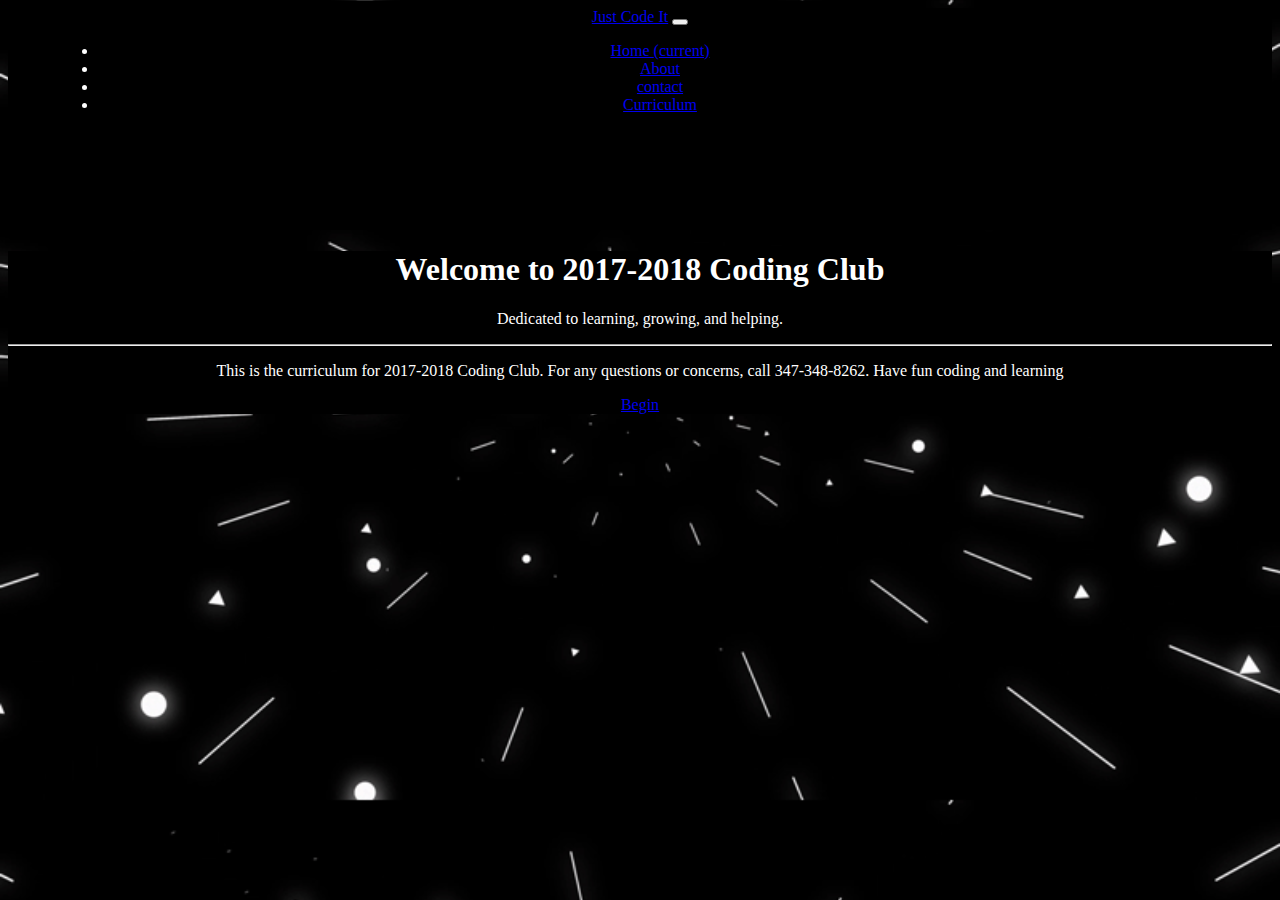
<file: index.html>
<!DOCTYPE html>
<html lang="en">
<head>
    <meta charset="UTF-8">
    <meta name="viewport" content="width=device-width, initial-scale=1.0">
    <meta http-equiv="X-UA-Compatible" content="ie=edge">
    <link rel="stylesheet" href="https://maxcdn.bootstrapcdn.com/bootstrap/4.0.0-beta/css/bootstrap.min.css" integrity="sha384-/Y6pD6FV/Vv2HJnA6t+vslU6fwYXjCFtcEpHbNJ0lyAFsXTsjBbfaDjzALeQsN6M" crossorigin="anonymous">
    <script src="https://code.jquery.com/jquery-3.2.1.slim.min.js" integrity="sha384-KJ3o2DKtIkvYIK3UENzmM7KCkRr/rE9/Qpg6aAZGJwFDMVNA/GpGFF93hXpG5KkN" crossorigin="anonymous"></script>
    <script src="https://cdnjs.cloudflare.com/ajax/libs/popper.js/1.11.0/umd/popper.min.js" integrity="sha384-b/U6ypiBEHpOf/4+1nzFpr53nxSS+GLCkfwBdFNTxtclqqenISfwAzpKaMNFNmj4" crossorigin="anonymous"></script>
    <script src="https://maxcdn.bootstrapcdn.com/bootstrap/4.0.0-beta/js/bootstrap.min.js" integrity="sha384-h0AbiXch4ZDo7tp9hKZ4TsHbi047NrKGLO3SEJAg45jXxnGIfYzk4Si90RDIqNm1" crossorigin="anonymous"></script>
   <link rel="stylesheet" href="codeclub.css">
    <title>Just code it</title><link rel="icon" href="codepics/pic.png">
</head>
<body>
    <div class="container" id="fn">
            <nav class="navbar navbar-expand-lg navbar-black bg-black">
                    <a class="navbar-brand" href="https://imaniasc4.github.io/codeclub/">Just Code It</a>
                    <button class="navbar-toggler" type="button" data-toggle="collapse" data-target="#navbarNav" aria-controls="navbarNav" aria-expanded="false" aria-label="Toggle navigation">
                      <span class="navbar-toggler-icon"></span>
                    </button>
                    <div class="collapse navbar-collapse" id="navbarNav">
                      <ul class="navbar-nav">
                        <li class="nav-item active">
                          <a class="nav-link" href="https://imaniasc4.github.io/codeclub/">Home <span class="sr-only">(current)</span></a>
                        </li>
                        <li class="nav-item">
                          <a class="nav-link" href="https://imaniasc4.github.io/codeclub/info/info.html">About</a>
                        </li>
                        <li class="nav-item">
                          <a class="nav-link" href="https://imaniasc4.github.io/codeclub/contact/contact.html">contact</a>
                        </li>
                        <li class="nav-item">
                          <a class="nav-link" href="https://imaniasc4.github.io/codeclub/curriculum/curriculum.html">Curriculum</a>
                        </li>
                      </ul>
                    </div>
                  </nav>
    </div>
    <div class="container">
        <div class="jumbotron" id="opening">
            <h1 class="display-3">Welcome to 2017-2018 Coding Club</h1>
            <p class="lead">Dedicated to learning, growing, and helping.</p>
            <hr class="my-4">
            <p>This is the curriculum for 2017-2018 Coding Club. For any questions or concerns, call 347-348-8262. Have fun coding and learning</p>
            <p class="lead">
            <a class="btn btn-primary btn-lg" href="https://imaniasc4.github.io/codeclub/curriculum/curriculum.html" role="button">Begin</a>
            </p>
        </div>
    </div>
</body>
</html>
</file>
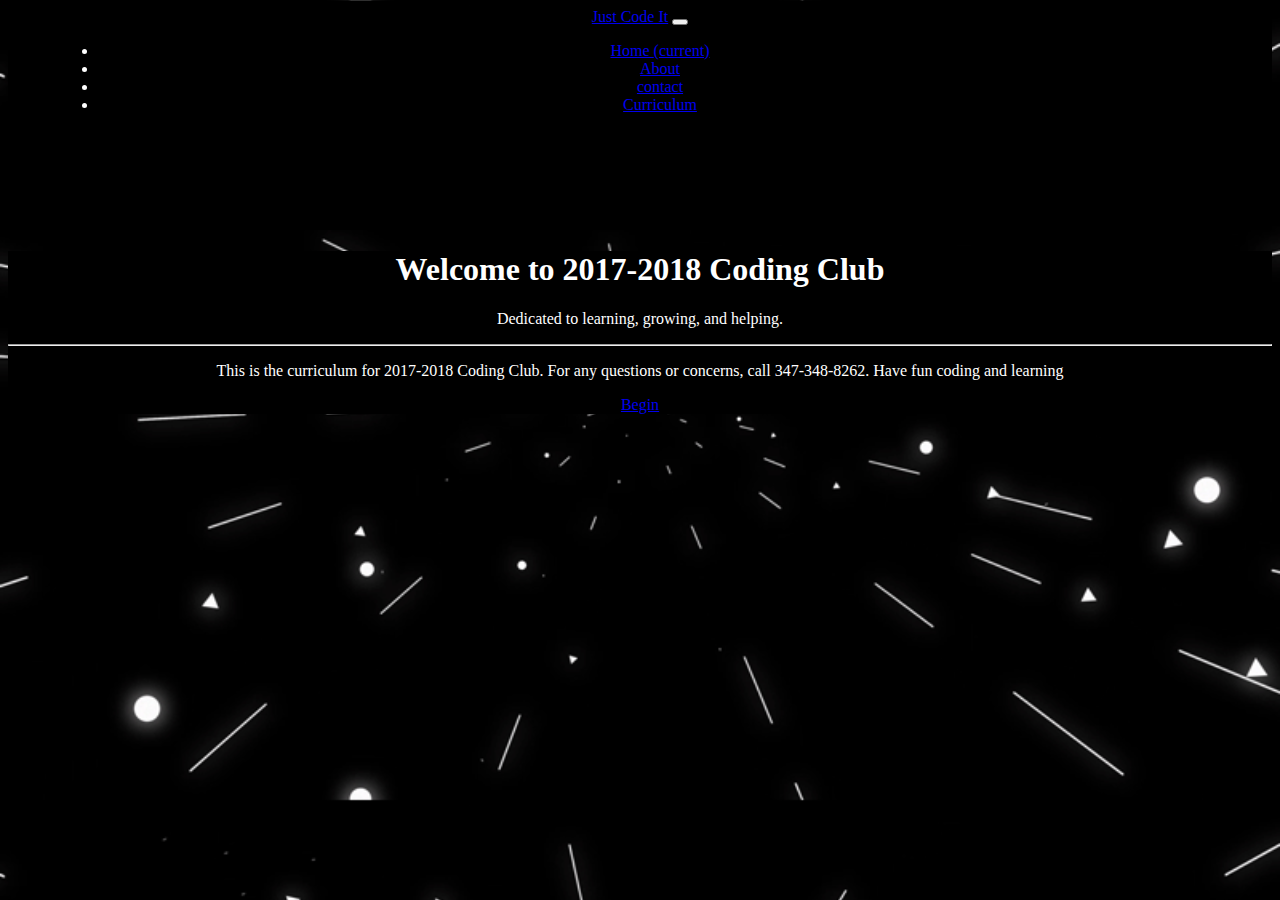
<file: codeclub.html>
<!DOCTYPE html>
<html lang="en">
<head>
    <meta charset="UTF-8">
    <meta name="viewport" content="width=device-width, initial-scale=1.0">
    <meta http-equiv="X-UA-Compatible" content="ie=edge">
    <link rel="stylesheet" href="https://maxcdn.bootstrapcdn.com/bootstrap/4.0.0-beta/css/bootstrap.min.css" integrity="sha384-/Y6pD6FV/Vv2HJnA6t+vslU6fwYXjCFtcEpHbNJ0lyAFsXTsjBbfaDjzALeQsN6M" crossorigin="anonymous">
    <script src="https://code.jquery.com/jquery-3.2.1.slim.min.js" integrity="sha384-KJ3o2DKtIkvYIK3UENzmM7KCkRr/rE9/Qpg6aAZGJwFDMVNA/GpGFF93hXpG5KkN" crossorigin="anonymous"></script>
    <script src="https://cdnjs.cloudflare.com/ajax/libs/popper.js/1.11.0/umd/popper.min.js" integrity="sha384-b/U6ypiBEHpOf/4+1nzFpr53nxSS+GLCkfwBdFNTxtclqqenISfwAzpKaMNFNmj4" crossorigin="anonymous"></script>
    <script src="https://maxcdn.bootstrapcdn.com/bootstrap/4.0.0-beta/js/bootstrap.min.js" integrity="sha384-h0AbiXch4ZDo7tp9hKZ4TsHbi047NrKGLO3SEJAg45jXxnGIfYzk4Si90RDIqNm1" crossorigin="anonymous"></script>
   <link rel="stylesheet" href="codeclub.css">
    <title>Just Code It</title>
</head>
<body>
    <div class="container" id="fn">
            <nav class="navbar navbar-expand-lg navbar-black bg-black">
                    <a class="navbar-brand" href="file:///C:/Users/ASC%20Guest/desktop/codeclub/codeclub.html">Just Code It</a>
                    <button class="navbar-toggler" type="button" data-toggle="collapse" data-target="#navbarNav" aria-controls="navbarNav" aria-expanded="false" aria-label="Toggle navigation">
                      <span class="navbar-toggler-icon"></span>
                    </button>
                    <div class="collapse navbar-collapse" id="navbarNav">
                      <ul class="navbar-nav">
                        <li class="nav-item active">
                          <a class="nav-link" href="file:///C:/Users/ASC%20Guest/desktop/codeclub/codeclub.html">Home <span class="sr-only">(current)</span></a>
                        </li>
                        <li class="nav-item">
                          <a class="nav-link" href="file:///C:/Users/ASC%20Guest/desktop/codeclub/info/info.html">About</a>
                        </li>
                        <li class="nav-item">
                          <a class="nav-link" href="#">contact</a>
                        </li>
                        <li class="nav-item">
                          <a class="nav-link" href="file:///C:/Users/ASC%20Guest/desktop/codeclub/curriculum/curriculum.html">Curriculum</a>
                        </li>
                      </ul>
                    </div>
                  </nav>
    </div>
    <div class="container">
        <div class="jumbotron" id="opening">
            <h1 class="display-3">Welcome to 2017-2018 Coding Club</h1>
            <p class="lead">Dedicated to learning, growing, and helping.</p>
            <hr class="my-4">
            <p>This is the curriculum for 2017-2018 Coding Club. For any questions or concerns, call 347-348-8262. Have fun coding and learning</p>
            <p class="lead">
            <a class="btn btn-primary btn-lg" href="file:///C:/Users/ASC%20Guest/desktop/codeclub/curriculum/curriculum.html" role="button">Begin</a>
            </p>
        </div>
    </div>
</body>
</html>
</file>
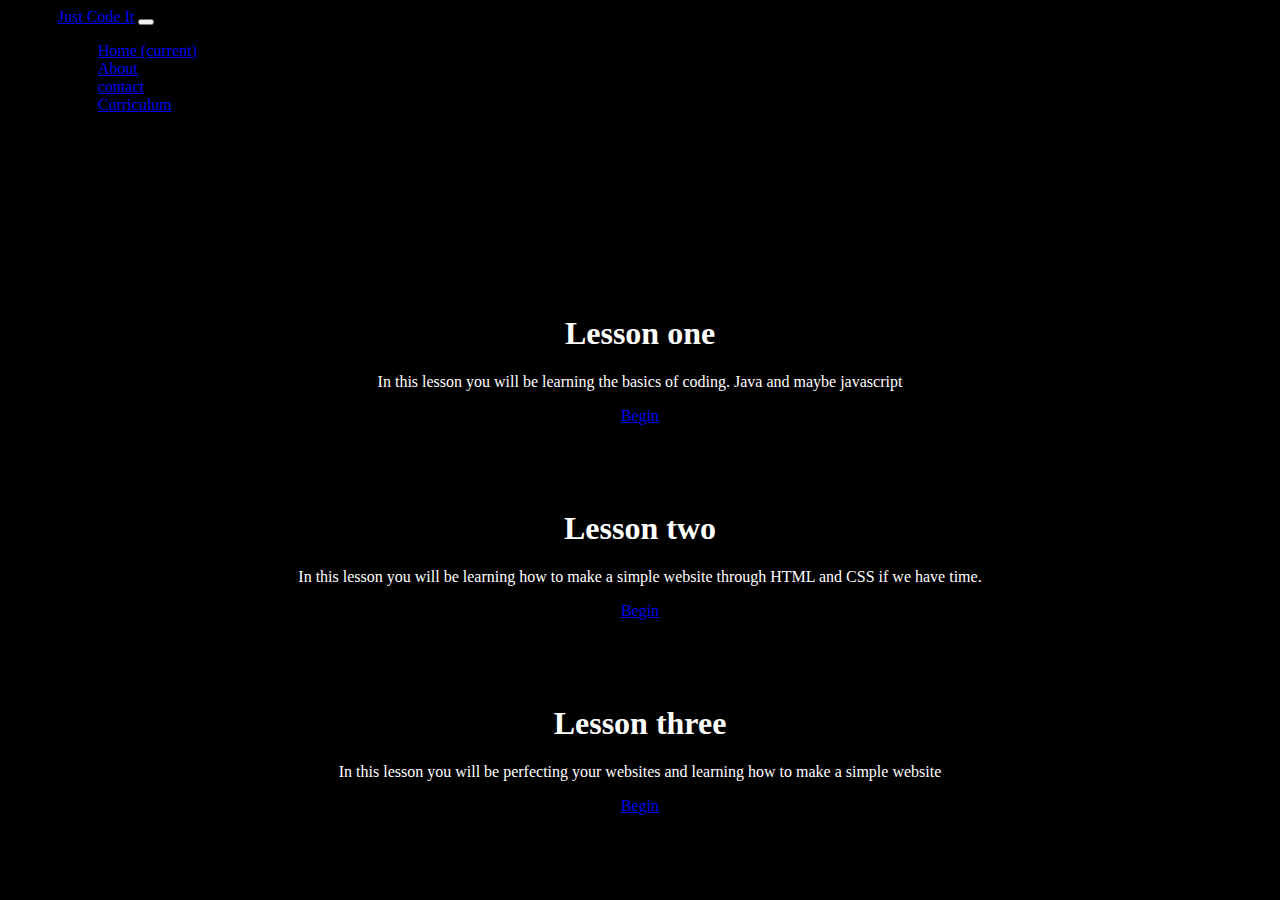
<file: curriculum/curriculum.html>
<!DOCTYPE html>
<html lang="en">
<head>
    <meta charset="UTF-8">
    <meta name="viewport" content="width=device-width, initial-scale=1.0">
    <meta http-equiv="X-UA-Compatible" content="ie=edge">
    <link rel="stylesheet" href="https://maxcdn.bootstrapcdn.com/bootstrap/4.0.0-beta/css/bootstrap.min.css" integrity="sha384-/Y6pD6FV/Vv2HJnA6t+vslU6fwYXjCFtcEpHbNJ0lyAFsXTsjBbfaDjzALeQsN6M" crossorigin="anonymous">
    <script src="https://code.jquery.com/jquery-3.2.1.slim.min.js" integrity="sha384-KJ3o2DKtIkvYIK3UENzmM7KCkRr/rE9/Qpg6aAZGJwFDMVNA/GpGFF93hXpG5KkN" crossorigin="anonymous"></script>
    <script src="https://cdnjs.cloudflare.com/ajax/libs/popper.js/1.11.0/umd/popper.min.js" integrity="sha384-b/U6ypiBEHpOf/4+1nzFpr53nxSS+GLCkfwBdFNTxtclqqenISfwAzpKaMNFNmj4" crossorigin="anonymous"></script>
    <script src="https://maxcdn.bootstrapcdn.com/bootstrap/4.0.0-beta/js/bootstrap.min.js" integrity="sha384-h0AbiXch4ZDo7tp9hKZ4TsHbi047NrKGLO3SEJAg45jXxnGIfYzk4Si90RDIqNm1" crossorigin="anonymous"></script>
    <link rel="stylesheet" href="curriculum.css">
    <title>Just code it</title><link rel="icon" href="../codepics/pic.png">
</head>
<body>
    <div class="container" id="fn">
        <nav class="navbar navbar-expand-lg navbar-black bg-black">
                <a class="navbar-brand" href="https://imaniasc4.github.io/codeclub/">Just Code It</a>
                <button class="navbar-toggler" type="button" data-toggle="collapse" data-target="#navbarNav" aria-controls="navbarNav" aria-expanded="false" aria-label="Toggle navigation">
                    <span class="navbar-toggler-icon"></span>
                </button>
                <div class="collapse navbar-collapse" id="navbarNav">
                    <ul class="navbar-nav">
                    <li class="nav-item active">
                        <a class="nav-link" href="https://imaniasc4.github.io/codeclub/">Home <span class="sr-only">(current)</span></a>
                    </li>
                    <li class="nav-item">
                        <a class="nav-link" href="https://imaniasc4.github.io/codeclub/info/info.html">About</a>
                    </li>
                    <li class="nav-item">
                        <a class="nav-link" href="https://imaniasc4.github.io/codeclub/contact/contact.html">contact</a>
                    </li>
                    <li class="nav-item">
                        <a class="nav-link" href="https://imaniasc4.github.io/codeclub/curriculum/curriculum.html">Curriculum</a>
                    </li>
                    </ul>
                </div>
        </nav>
    </div>
    <div id="lessons">
        <div class="container" id="firstlesson">
            <div id="words">
                <h1>Lesson one</h1>
                <p>In this lesson you will be learning the basics of coding. Java and maybe javascript</p>
            </div>
            <div>
                <a class="btn btn-primary btn-lg" href="https://www.codecademy.com/courses/learn-javascript-introduction/lessons/introduction-to-javascript/exercises/intro?action=lesson_resume&course_redirect=introduction-to-javascript" role="button">Begin</a>
            </div>
        </div>

        <div class="container" id="secondlesson">
            <div id="words">
                <h1>Lesson two</h1>
                <p>In this lesson you will be learning how to make a simple website through HTML and CSS if we have time.</p>
            </div>
            <div>
                <a class="btn btn-primary btn-lg" href="#" role="button">Begin</a>
            </div>
        </div>

        <div class="container" id="thirdlesson">
            <div id="words">
                <h1>Lesson three</h1>
                <p>In this lesson you will be perfecting your websites and learning how to make a simple website</p>
            </div>
            <div>
                <a class="btn btn-primary btn-lg" href="#" role="button">Begin</a>
            </div>
        </div>
    </div>
</body>
</html>
</file>
<file: codeclub.css>
body{
 text-align:center;   
background:url("codepics/blackmoving.gif");
background-size:cover;
}

.jumbotron{
    background-color:black;
    color:white;
}
#opening{
    border: 10%;
   
}
#fn{
    padding:0px 50px 100px 50px;
    color:white;
    background:black;

}
</file>
<file: curriculum/curriculum.css>
body{
    background-color:black;
}
#fn{
    padding: 0px 50px 100px 50px;
}
#lessons{
    text-align:center;

}
#words{
    color:white;
}
#firstlesson{
    padding:5% 0px 0px 0px;
}
#secondlesson{
    padding:5% 0px 0px 0px;
}
#thirdlesson{
    padding:5% 0px 0px 0px;
}
</file>
